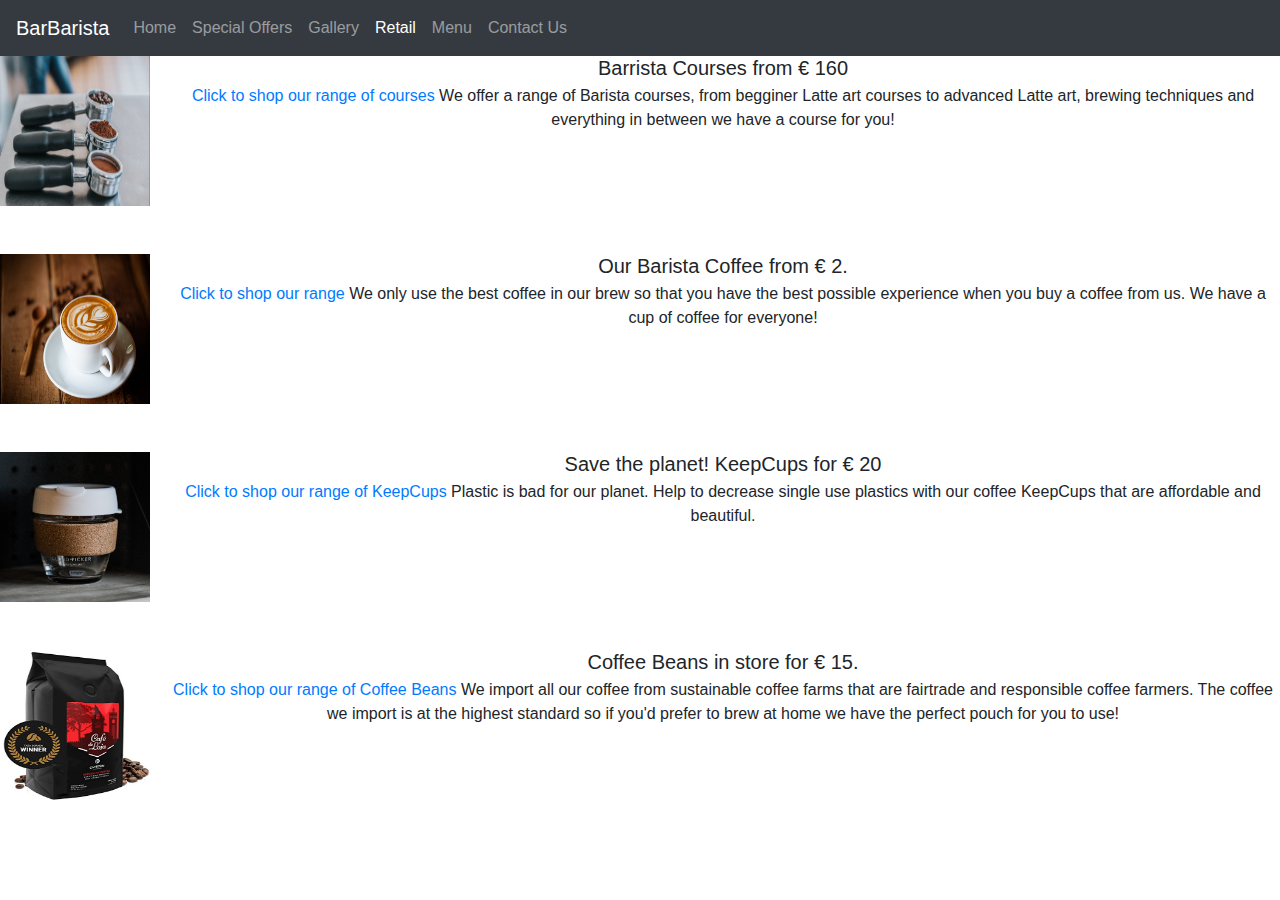
<file: retail.html>
<!DOCTYPE html>
<html>
<head>
<title>Retail</title>
	<meta charset="utf-8">
    <meta name="viewport" content="width=device-width, initial-scale=1, shrink-to-fit=no">
	
	<link rel="stylesheet" href="https://stackpath.bootstrapcdn.com/bootstrap/4.4.1/css/bootstrap.min.css" integrity="sha384-Vkoo8x4CGsO3+Hhxv8T/Q5PaXtkKtu6ug5TOeNV6gBiFeWPGFN9MuhOf23Q9Ifjh" crossorigin="anonymous">
	<link rel="stylesheet" type="text/css" href="css/mycss.css">
</head>
<body>

		<!-- nav bar -->
	<nav class="navbar navbar-expand-lg navbar-dark bg-dark">
	<a class="navbar-brand" href="Index1.html">BarBarista</a>
	  <button class="navbar-toggler" type="button" data-toggle="collapse" data-target="#navbarNav" aria-controls="navbarNav" aria-expanded="false" aria-label="Toggle navigation">
		<span class="navbar-toggler-icon"></span>
	  </button>
	  <div class="collapse navbar-collapse" id="navbarNav">
		<ul class="navbar-nav">
		  <li class="nav-item ">
			<a class="nav-link" href="Index1.html">Home</a>
		  </li>
		  <li class="nav-item ">
			<a class="nav-link" href="Specialoffers.html">Special Offers</a>
		  </li>
		  <li class="nav-item">
			<a class="nav-link" href="gallery.html">Gallery</a>
		  </li>
		  <li class="nav-item">
			<a class="nav-link active" href="retail.html">Retail</a><span class="sr-only">(current)</span></a>
		  </li>
		  <li class="nav-item">
			<a class="nav-link" href="menu.html">Menu</a>
		  </li>
		  <li class="nav-item ">
			<a class="nav-link" href="contact.html">Contact Us</a>
		  </li>
		</ul>
	  </div>
	</nav>
	
	
	<div class="containerretail">



<ul class="list-unstyled">
  <li class="media">
    <img src="img/BarristaTraining.jpg" class="mr-3" alt="barista">
    <div class="media-body">
      <h5 class="mt-0 mb-1">Barrista Courses from &euro; 160</h5>
      <a href="#" class="js">Click to shop our range of courses</a>
	   We offer a range of Barista courses, from begginer Latte art courses to advanced Latte art, brewing techniques and everything in between we have a course for you!
    </div>
  </li>
  
  </br>
  </br>
  
  <li class="media">
    <img src="img/CoffeePicture.jpg" class="mr-3" alt="coffeepic">
    <div class="media-body">
      <h5 class="mt-0 mb-1">Our Barista Coffee from &euro; 2.</h5>
      <a href="#" class="js">Click to shop our range</a>
	   We only use the best coffee in our brew so that you have the best possible experience when you buy a coffee from us. We have a cup of coffee for everyone!
    </div>
  </li>
  
  </br>
  </br>
  
    <li class="media">
    <img src="img/keepCup.png" class="mr-3" alt="keep cup">
    <div class="media-body">
      <h5 class="mt-0 mb-1">Save the planet! KeepCups for &euro; 20</h5>
      <a href="#" class="js">Click to shop our range of KeepCups</a>
	   Plastic is bad for our planet. Help to decrease single use plastics with our coffee KeepCups that are affordable and beautiful.
    </div>
  </li>
  
  </br>
  </br>
  
   <li class="media">
    <img src="img/CoffeeBeans.jpg" class="mr-3" alt="coffee">
    <div class="media-body">
      <h5 class="mt-0 mb-1">Coffee Beans in store for &euro; 15.</h5>
      <a href="#" class="js">Click to shop our range of Coffee Beans</a>
	   We import all our coffee from sustainable coffee farms that are fairtrade and responsible coffee farmers. The coffee we import is at the highest standard so if you'd prefer to brew at home we have the perfect pouch for you to use!
    </div>
  </li>
  </br>
  </br>
</ul>
</div>
</body>
</html>
</file>
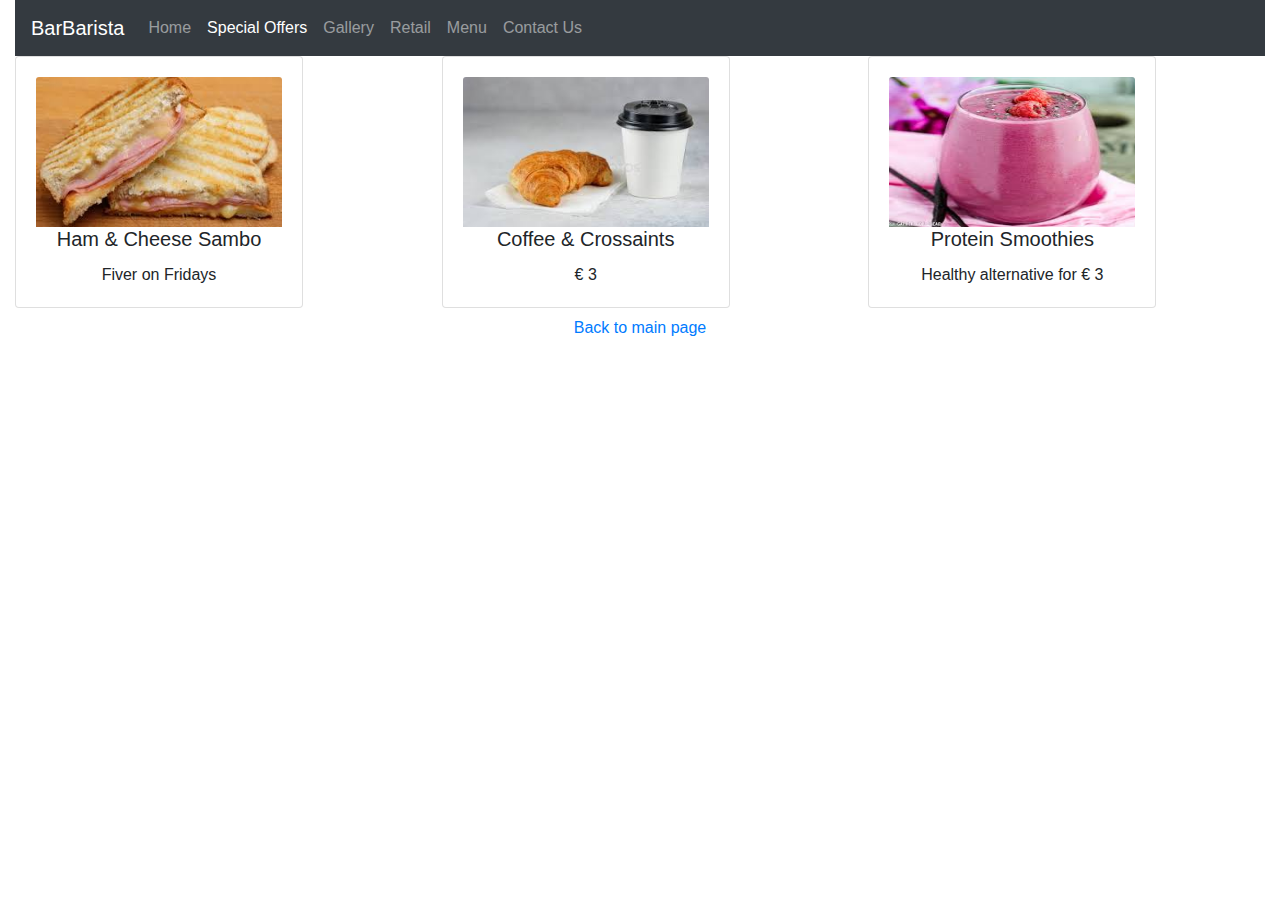
<file: Specialoffers.html>
<!DOCTYPE html>
<html>
<head>
	<meta charset="utf-8">
    <meta name="viewport" content="width=device-width, initial-scale=1, shrink-to-fit=no">
	
	<link rel="stylesheet" href="https://stackpath.bootstrapcdn.com/bootstrap/4.4.1/css/bootstrap.min.css" integrity="sha384-Vkoo8x4CGsO3+Hhxv8T/Q5PaXtkKtu6ug5TOeNV6gBiFeWPGFN9MuhOf23Q9Ifjh" crossorigin="anonymous">
	<link rel="stylesheet" type="text/css" href="css/mycss.css">
	
</head>
<body>
	<div class="container-fluid">
	
	
		<!-- nav bar -->
		<nav class="navbar navbar-expand-lg navbar-dark bg-dark">
		<a class="navbar-brand" href="Index1.html">BarBarista</a>
		  <button class="navbar-toggler" type="button" data-toggle="collapse" data-target="#navbarNav" aria-controls="navbarNav" aria-expanded="false" aria-label="Toggle navigation">
			<span class="navbar-toggler-icon"></span>
		  </button>
		  <div class="collapse navbar-collapse" id="navbarNav">
			<ul class="navbar-nav">
			  <li class="nav-item ">
				<a class="nav-link " href="Index1.html">Home</a>
			  </li>
			  <li class="nav-item ">
				<a class="nav-link active" href="Specialoffers.html">Special Offers</a><span class="sr-only">(current)</span></a>
			  </li>
			  <li class="nav-item">
				<a class="nav-link" href="#">Gallery</a>
			  </li>
			  <li class="nav-item">
				<a class="nav-link" href="retail.html">Retail</a>
			  </li>
			  <li class="nav-item">
				<a class="nav-link" href="#">Menu</a>
			  </li>
			  <li class="nav-item ">
				<a class="nav-link" href="#">Contact Us</a>
			  </li>
			</ul>
		  </div>
		</nav>

	<div class="cards">
		<div class="row">
		<div class="col-lg">
			<div class="card" style="width: 18rem;">
		  <div class="card-body">
			 <img src="img/hamandcheesesambo.jfif" class="card-img-top" alt="hamandcheesesambo">
			<h5 class="card-title">Ham & Cheese Sambo</h5>
			<p class="card-text">Fiver on Fridays</p>
			</div>
		  </div>
		</div>
		
		<div class="col-lg">
			<div class="card" style="width: 18rem;">
		  <div class="card-body">
		   <img src="img/coffeeandcrossaint.jfif" class="card-img-top" alt="coffeeandcrossaint">
			<h5 class="card-title">Coffee & Crossaints</h5>
			<p class="card-text"> &euro; 3</p>
			
		  </div>
		</div>
		</div>


			<div class="col-sm">
			<div class="card" style="width: 18rem;">
		  <div class="card-body">
		  <img src="img/proteinsmoothies.jfif" class="card-img-top" alt="proteinsmoothies">
			<h5 class="card-title">Protein Smoothies</h5>
			<p class="card-text"> Healthy alternative for &euro; 3</p>

			
		  </div>
		  </div>
		</div>
		</div>
		</div>
		<a class="nav-link " href="Index1.html">Back to main page</a>
</div>
</body>
</html>
</file>
<file: css/mycss.css>
.header{

	background-image: url("..img/logov6.jpg");
	width: 100%;
	height: 100%;
	margin: 10px;
	padding: 10px;
	overflow: auto;
}
.nav {
	float: right;
	color: black;
	
}

body{
	text-align: center;
}
td, th, tr{
	border: solid;
	border-color: black;
}
footer{
	float: right;
}

#div1{
			width: 300px;
			height: 200px;
			margin: 2px;
			border-color: black;
			border-width: 2px;
			float: left;
			background-color: blue;
			text-align: center;
			
			}
			
		img{
			height: 150px;
			width: 150px;
				
			}
			
		#div2{
			width: 300px;
			height: 200px;
			margin: 2px;
			border-color: black;
			border-width: 2px;
			float: left;
			background-color: blue;
			}
			
		#div3{
		width: 300px;
		height: 200px;
		margin: 2px;
		border-color: black;
		border-width: 2px;
		float: left;
		background-color: blue;
		
		}
		
		#div4{
			width: 300px;
			height: 200px;
			margin: 2px;
			border-color: black;
			border-width: 2px;
			float: left;
			background-color: blue;
			}
			
			
			

		
	}
</file>
